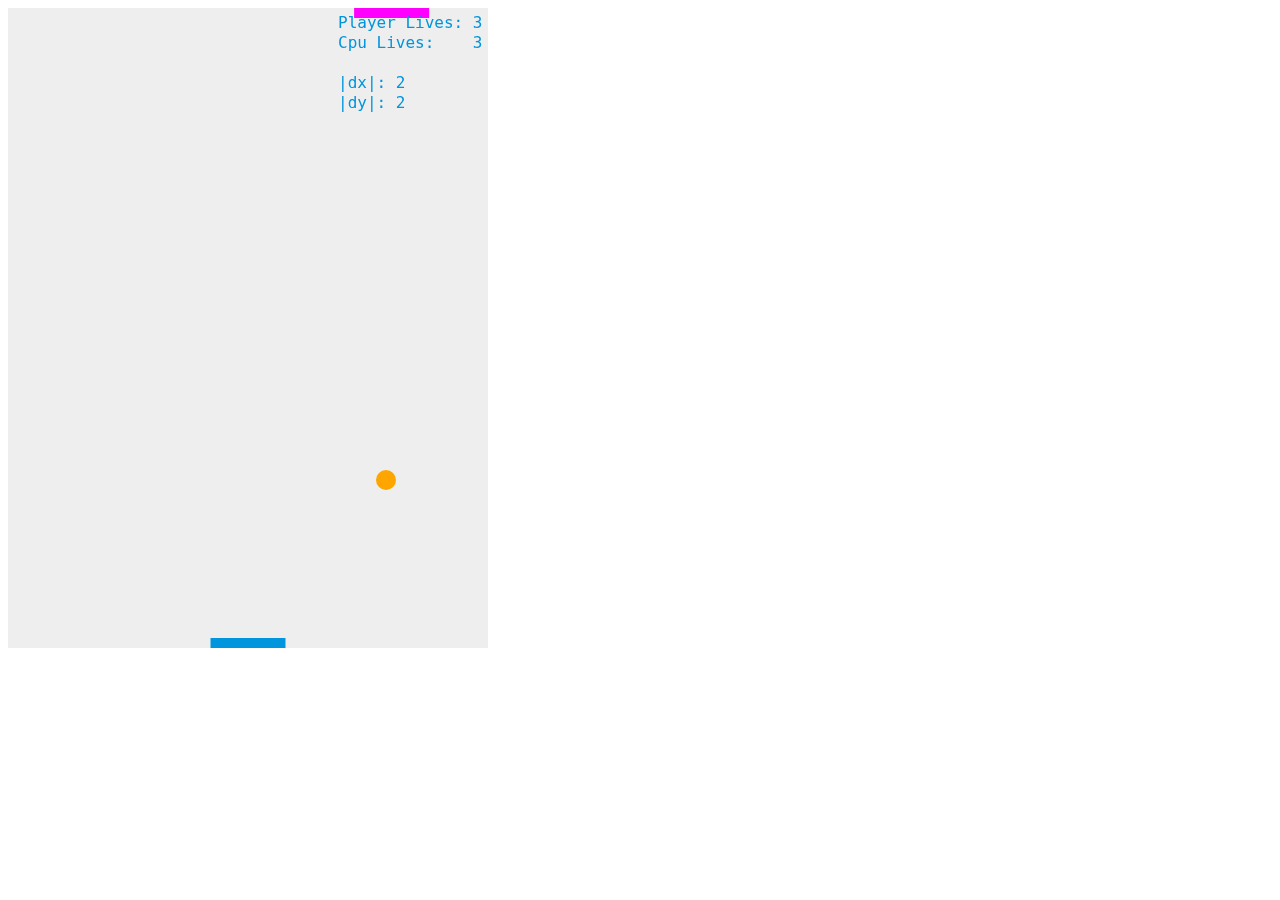
<file: air-hocker-まとめ/index.html>
<!DOCTYPE html>
<html lang="en">
  <head>
    <meta charset="UTF-8" />
    <meta http-equiv="X-UA-Compatible" content="IE=edge" />
    <meta name="viewport" content="width=device-width, initial-scale=1.0" />
    <title>Document</title>
    <link rel="stylesheet" href="./style.css" />
  </head>
  <body>
    <canvas id="myCanvas" width="480" height="640"></canvas>
    <script src="./main.js"></script>
  </body>
</html>
</file>
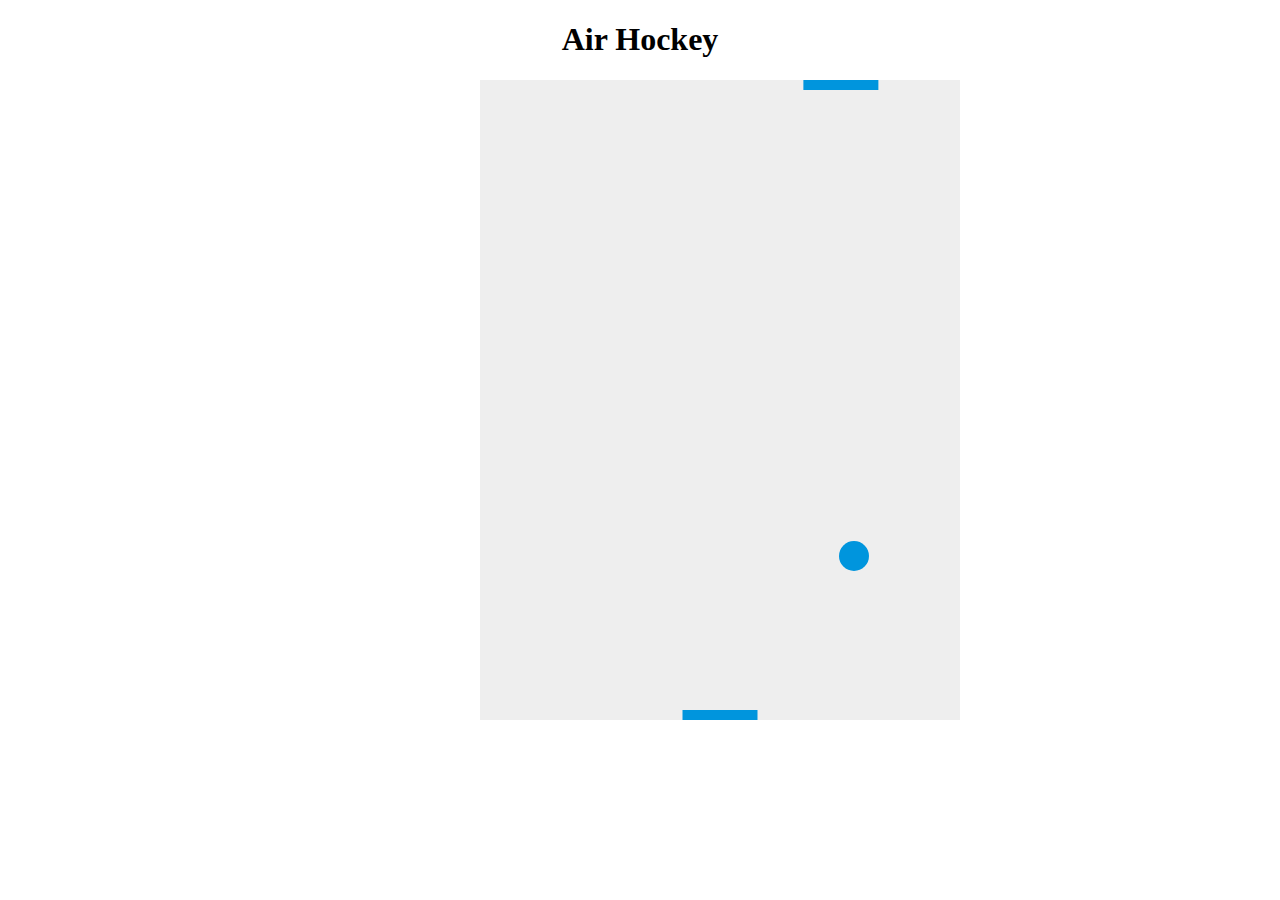
<file: air-hockey/index.html>
<!DOCTYPE html>
<html lang="en">
  <head>
    <meta charset="UTF-8" />
    <meta http-equiv="X-UA-Compatible" content="IE=edge" />
    <meta name="viewport" content="width=device-width, initial-scale=1.0" />
    <title>Document</title>
    <link rel="stylesheet" href="./index.css" />
  </head>
  <body>
    <h1 style="text-align: center">Air Hockey</h1>
    <div class="canvas-wrapper">
      <canvas id="myCanvas" width="480" height="640"></canvas>
    </div>
    <script src="./index.js"></script>
  </body>
</html>
</file>
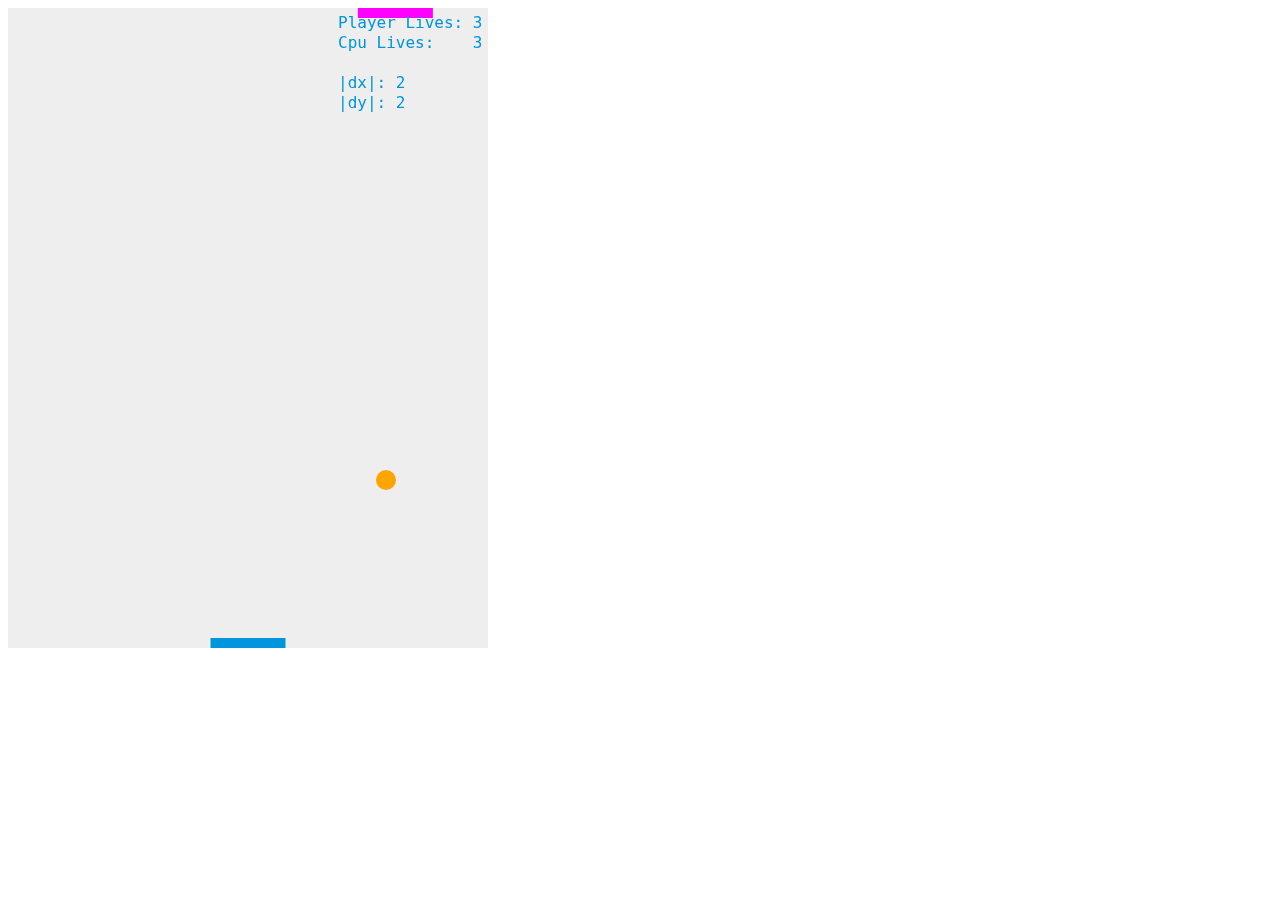
<file: air-hockey2/index.html>
<!DOCTYPE html>
<html lang="en">
  <head>
    <meta charset="UTF-8" />
    <meta http-equiv="X-UA-Compatible" content="IE=edge" />
    <meta name="viewport" content="width=device-width, initial-scale=1.0" />
    <title>Document</title>
    <link rel="stylesheet" href="./index.css" />
  </head>
  <body>
    <canvas id="myCanvas" width="480" height="640"></canvas>
    <!-- <script src="./start.js"></script> -->
    <script src="./full.js"></script>
  </body>
</html>
</file>
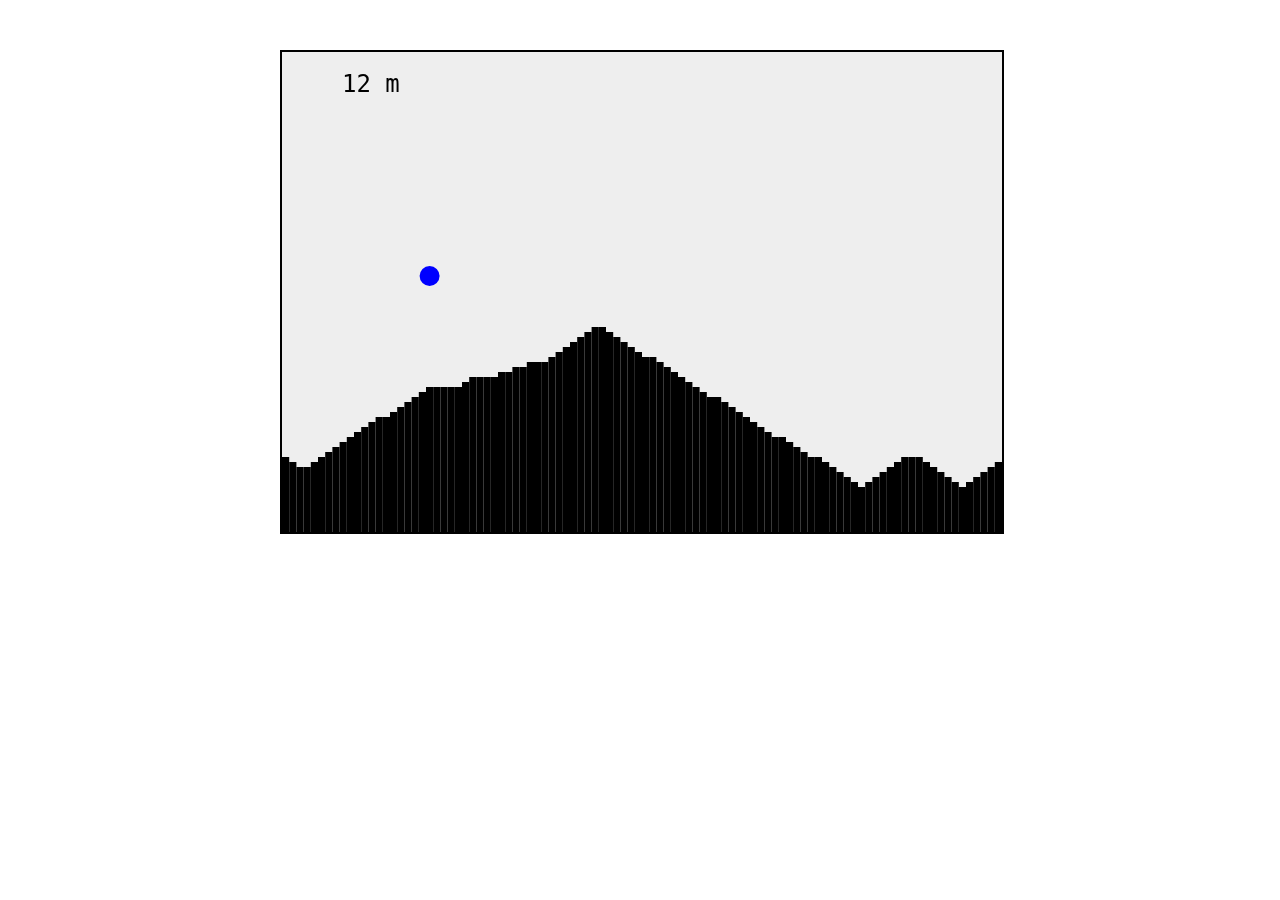
<file: bicycle/index.html>
<!DOCTYPE html>
<html lang="en">
  <head>
    <meta charset="UTF-8" />
    <meta http-equiv="X-UA-Compatible" content="IE=edge" />
    <meta name="viewport" content="width=device-width, initial-scale=1.0" />
    <title>Document</title>
    <link rel="stylesheet" href="./style.css" />
  </head>
  <body>
    <div id="canvas-wrapper">
      <canvas id="canvas"></canvas>
    </div>
    <script src="./main.js"></script>
  </body>
</html>
</file>
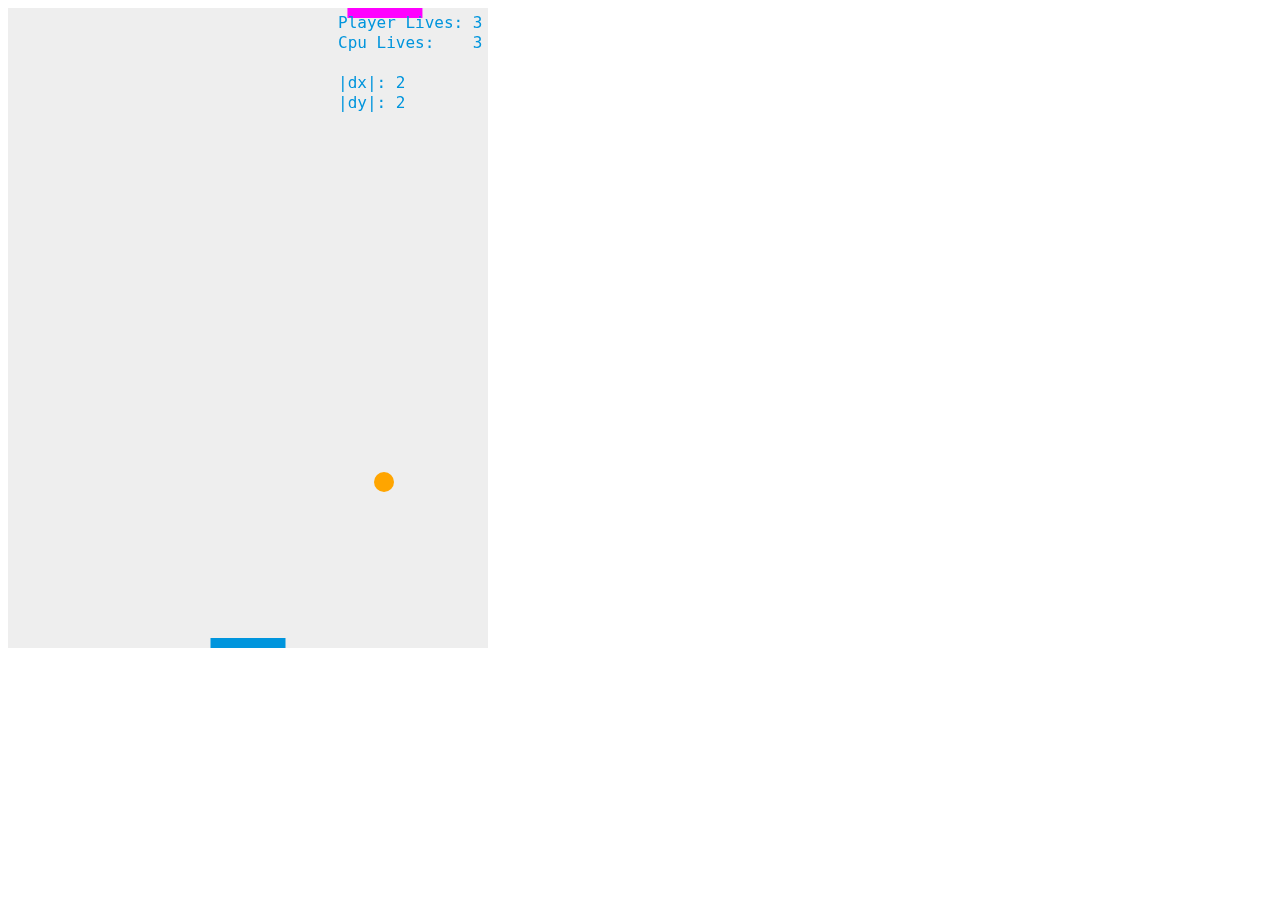
<file: public/air-hocker.html>
<!DOCTYPE html>
<html lang="en">
  <head>
    <meta charset="UTF-8" />
    <meta http-equiv="X-UA-Compatible" content="IE=edge" />
    <meta name="viewport" content="width=device-width, initial-scale=1.0" />
    <title>Document</title>
    <link rel="stylesheet" href="./air-hocker/style.css" />
  </head>
  <body>
    <canvas id="myCanvas" width="480" height="640"></canvas>
    <script src="./air-hocker/main.js"></script>
  </body>
</html>
</file>
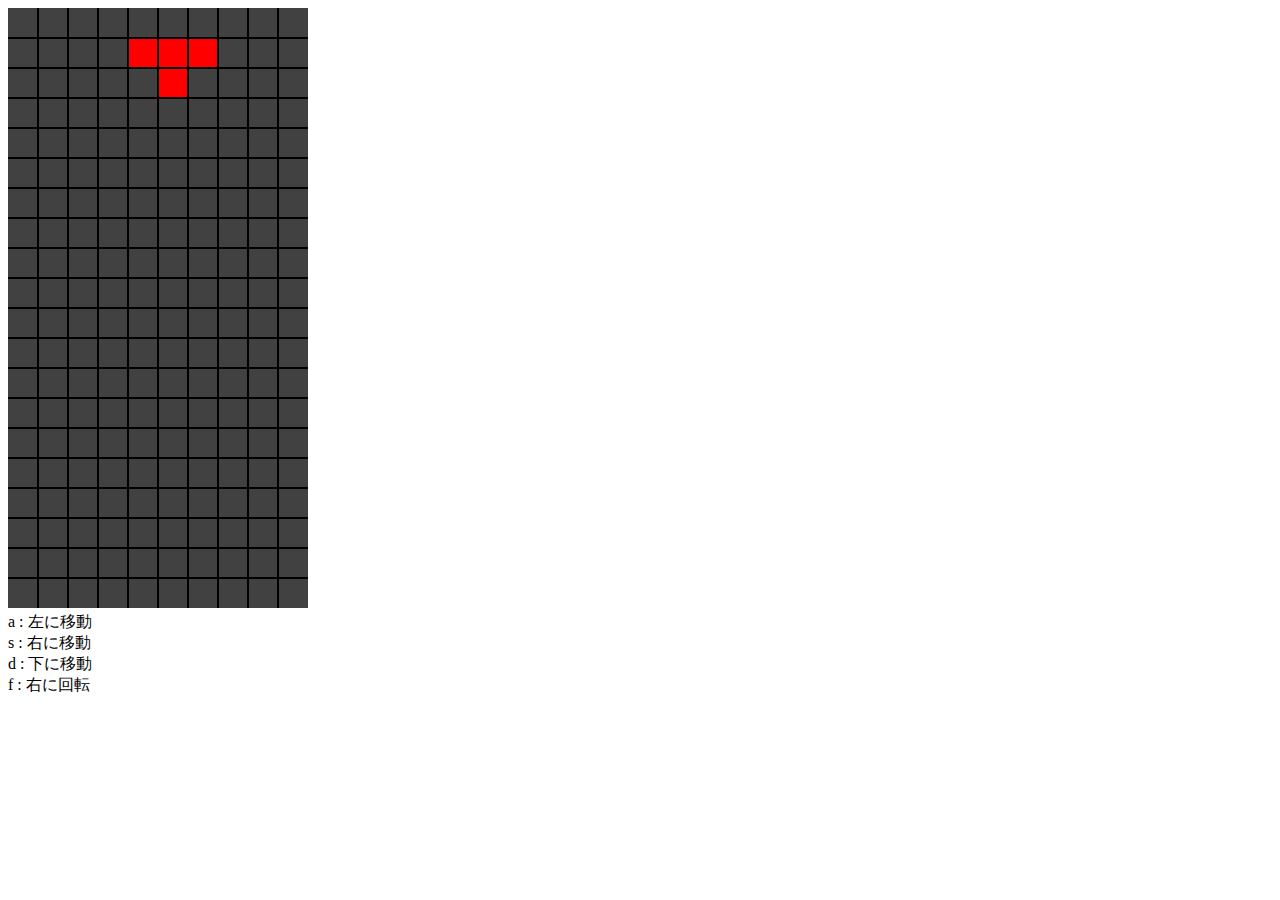
<file: tetro/sample.html>
<!DOCTYPE html>
<html>
  <head>
    <meta charset="UTF-8" />
  </head>
  <body>
    <!-- canvas -->
    <canvas id="tetris" width="300" height="600"></canvas>
    <script type="text/javascript">
      (function () {
        /* 全体のコンフィグ */
        var CONFIG = {
          width: 0 /* 横幅 */,
          hegith: 0 /* 縦幅 */,
          xsqs: 10 /* 横方眼数 */,
          ysqs: 20 /* 縦方眼数 */,
          color: "rgb(65,65,65)" /* 盤面の色 */,
          grid_color: "black" /* 格子の色 */,
          grid_width: 2 /* 格子の幅 */,
        };

        /* 方眼 */
        var SQUARES;
        var squre = function () {
          this.color = 0;
        };

        /* 色リスト */
        var COLOR = {
          default: CONFIG.color,
          red: "rgb(255,0,0)",
          green: "rgb(0,255,0)",
          blue: "rgb(0,0,255)",
          yellow: "rgb(255,255,0)",
          cyan: "rgb(0,255,255)",
          magenta: "rgb(255,0,255)",
        };

        var COLOR_LIST = [
          COLOR.red,
          COLOR.green,
          COLOR.blue,
          COLOR.yellow,
          COLOR.cyan,
          COLOR.magenta,
        ];

        /* ブロックの定義 */
        var BLOCK;
        var block = function () {
          this.color =
            COLOR_LIST[Math.floor(Math.random() * COLOR_LIST.length)];
          this.shape =
            BLOCK_LIST[Math.floor(Math.random() * BLOCK_LIST.length)];
          this.x = CONFIG.xsqs / 2 - 1;
          this.y = 0;
          return this;
        };

        var BLOCK_BOX = [
          [0, 0, 0, 0],
          [0, 1, 1, 0],
          [0, 1, 1, 0],
          [0, 0, 0, 0],
        ];

        var BLOCK_BAR = [
          [1, 1, 1, 1],
          [0, 0, 0, 0],
          [0, 0, 0, 0],
          [0, 0, 0, 0],
        ];

        var BLOCK_LL = [
          [1, 1, 1, 0],
          [1, 0, 0, 0],
          [0, 0, 0, 0],
          [0, 0, 0, 0],
        ];

        var BLOCK_LN = [
          [1, 0, 0, 0],
          [1, 1, 1, 0],
          [0, 0, 0, 0],
          [0, 0, 0, 0],
        ];

        var BLOCK_NL = [
          [1, 0, 0, 0],
          [1, 1, 0, 0],
          [0, 1, 0, 0],
          [0, 0, 0, 0],
        ];

        var BLOCK_NN = [
          [0, 1, 0, 0],
          [1, 1, 0, 0],
          [1, 0, 0, 0],
          [0, 0, 0, 0],
        ];

        var BLOCK_T = [
          [1, 0, 0, 0],
          [1, 1, 0, 0],
          [1, 0, 0, 0],
          [0, 0, 0, 0],
        ];

        var BLOCK_LIST = [
          BLOCK_BOX,
          BLOCK_BAR,
          BLOCK_LL,
          BLOCK_LN,
          BLOCK_NL,
          BLOCK_NN,
          BLOCK_T,
        ];

        /* 描画コンテキスト */
        var CTX;

        /* タイマー */
        var fallTimer;

        /* キー入力 */
        var KEY_DOWN = {
          a: 65 /* left */,
          s: 83 /* right */,
          d: 68 /* down */,
          f: 70 /* turn right */,
          left: 37,
          right: 39,
          down: 40,
          space: 32 /* turn right */,
        };

        /* 初期化処理 */
        function initialize() {
          /* canvasの取得 */
          CTX = document.getElementById("tetris").getContext("2d");
          if (!CTX) {
            return false;
          }

          CONFIG.width = CTX.canvas.width;
          CONFIG.height = CTX.canvas.height;

          /* keydown event */
          document.onkeydown = moveBlock;

          /* 盤面の生成 */
          SQUARES = createSquares(CONFIG);

          /* 落下ブロックの生成 */
          BLOCK = block();

          /* テトリスの起動 */
          drawTetris(CTX, CONFIG, SQUARES, BLOCK);
          fallTimer = setInterval(tetris, 400, CTX, CONFIG, SQUARES, BLOCK);
        }

        /* ブロックの移動 */
        function moveBlock() {
          var key = event.keyCode;

          switch (key) {
            case KEY_DOWN.a:
            case KEY_DOWN.left:
              moveLeftBlock();
              break;
            case KEY_DOWN.s:
            case KEY_DOWN.right:
              moveRightBlock();
              break;
            case KEY_DOWN.f:
            case KEY_DOWN.space:
              turnRightBlock();
              break;
            case KEY_DOWN.d:
            case KEY_DOWN.down:
              moveDownBlock();
              break;
            default:
              break;
          }
        }

        /* 左に移動 */
        function moveLeftBlock() {
          var isEnabeMove = true;

          for (var y = 0; y < BLOCK.shape[0].length; y++) {
            for (var x = 0; x < BLOCK.shape.length; x++) {
              if (BLOCK.shape[x][y] == 0) {
                continue;
              }

              /* これ以上左に行けない */
              if (
                BLOCK.x + x <= 0 ||
                SQUARES[BLOCK.x + x - 1][BLOCK.y + y].color != CONFIG.color
              ) {
                isEnabeMove = false;
                break;
              }
            }
          }

          if (isEnabeMove) {
            BLOCK.x--;
          }
        }

        /* 右に移動 */
        function moveRightBlock() {
          isEnabeMove = true;

          for (var y = 0; y < BLOCK.shape[0].length; y++) {
            for (var x = 0; x < BLOCK.shape.length; x++) {
              if (BLOCK.shape[x][y] != 0) {
                /* これ以上右に行けない */
                if (
                  BLOCK.x + x >= CONFIG.xsqs - 1 ||
                  SQUARES[BLOCK.x + x + 1][BLOCK.y + y].color != CONFIG.color
                ) {
                  isEnabeMove = false;
                  break;
                }
              }
            }
          }

          if (isEnabeMove) {
            BLOCK.x++;
          }
        }

        /* 下に加速 */
        function moveDownBlock() {
          if (!isLanded(CONFIG, SQUARES, BLOCK)) {
            BLOCK.y++;
          }
        }

        /* ターンできるか */
        function isEnableToTurn(tmp) {
          for (var x = 0; x < BLOCK.shape.length; x++) {
            for (var y = 0; y < BLOCK.shape[0].length; y++) {
              if (tmp[x][y] != 0) {
                if (
                  BLOCK.x + x < 0 ||
                  CONFIG.xsqs <= BLOCK.x + x ||
                  BLOCK.y + y < 0 ||
                  CONFIG.ysqs <= BLOCK.y + y ||
                  SQUARES[BLOCK.x + x][BLOCK.y + y].color != CONFIG.color
                ) {
                  return false;
                }
              }
            }
          }
          return true;
        }

        /* ブロックの右回転 */
        function turnRightBlock() {
          var tmp = Array(BLOCK.shape.length);
          for (var x = 0; x < BLOCK.shape.length; x++) {
            tmp[x] = Array(BLOCK.shape[0].length);
          }

          for (var x = 0; x < BLOCK.shape.length; x++) {
            for (var y = 0; y < BLOCK.shape[0].length; y++) {
              tmp[x][y] = BLOCK.shape[y][BLOCK.shape[0].length - 1 - x];
            }
          }

          if (isEnableToTurn(tmp)) {
            BLOCK.shape = tmp;
          }
        }

        /* 方眼の作成 */
        function createSquares(c) {
          var sqrs = new Array(c.ysqs);

          for (var y = 0; y < c.ysqs; y++) {
            sqrs[y] = new Array(c.xsqs);
          }

          for (var x = 0; x < c.xsqs; x++) {
            for (var y = 0; y < c.ysqs; y++) {
              sqrs[x][y] = new squre();
              sqrs[x][y].color = c.color;
            }
          }

          return sqrs;
        }

        /* 盤面の描画 */
        function drawTetris(ctx, c, sqrs, blk) {
          drawBack(ctx, c);
          drawSquare(ctx, c, sqrs);
          drawBlock(ctx, c, blk);
          drawGrid(ctx, c);
        }

        /* 背景の描画 */
        function drawBack(ctx, c) {
          ctx.fillStyle = c.color;
          ctx.fillRect(0, 0, c.width, c.height);

          ctx.strokeStyle = c.grid_color;
          ctx.lineWidth = c.grid_width;

          ctx.beginPath();
          ctx.stroke();
        }

        /* 格子(グリッド)の描画 */
        function drawGrid(ctx, c) {
          ctx.beginPath();

          /* 縦のグリッド線 */
          for (var x = c.width / c.xsqs; x < c.width; x += c.width / c.xsqs) {
            ctx.moveTo(x, 0);
            ctx.lineTo(x, c.height);
          }

          /* 横のグリッド線 */
          for (
            var y = c.height / c.ysqs;
            y < c.height;
            y += c.height / c.ysqs
          ) {
            ctx.moveTo(0, y);
            ctx.lineTo(c.width, y);
          }

          ctx.stroke();
        }

        /* 方眼の描画 */
        function drawSquare(ctx, c, blocks) {
          var x_sp; /* 描画開始座標(x) */
          var y_sp; /* 描画開始座標(y) */
          var w; /* 横幅 */
          var h; /* 縦幅 */

          ctx.beginPath();
          for (var x = 0; x < c.xsqs; x++) {
            for (var y = 0; y < c.ysqs; y++) {
              if (blocks[x][y].color == COLOR.default) {
                continue;
              }

              w = c.width / c.xsqs;
              h = c.height / c.ysqs;
              x_sp = x * w;
              y_sp = y * h;

              ctx.fillStyle = blocks[x][y].color;
              ctx.fillRect(x_sp, y_sp, w, h);
            }
          }
          ctx.stroke();
        }

        /* 落下ブロックの描画 */
        function drawBlock(ctx, c, blk) {
          var width = c.width / c.xsqs;
          var height = c.height / c.ysqs;

          ctx.fillStyle = blk.color;
          for (var x = 0; x < blk.shape.length; x++) {
            for (var y = 0; y < blk.shape[0].length; y++) {
              if (blk.shape[x][y] != 0) {
                if (
                  blk.x + x >= 0 &&
                  blk.x + x <= c.xsqs &&
                  blk.y + y >= 0 &&
                  blk.y + y <= c.ysqs
                ) {
                  ctx.fillRect(
                    (blk.x + x) * width,
                    (blk.y + y) * height,
                    width,
                    height
                  );
                }
              }
            }
          }
        }

        /* ブロックの着地 */
        function addBlock2Board(c, squres, blk) {
          /* 盤面に着色 */
          for (var x = 0; x < blk.shape.length; x++) {
            for (var y = 0; y < blk.shape[0].length; y++) {
              if (blk.shape[x][y] == 0) {
                continue;
              }

              if (blk.x + x <= c.xsqs && blk.y + y <= c.ysqs) {
                squres[blk.x + x][blk.y + y].color = blk.color;
              }
            }
          }
        }

        /* ブロックの落下 */
        function isLanded(c, squres, blk) {
          /* 着地判定 */
          for (var x = 0; x < blk.shape.length; x++) {
            for (var y = 0; y < blk.shape[0].length; y++) {
              if (blk.shape[x][y] != 0) {
                /* 地面と接触 */
                if (blk.y + y == c.ysqs - 1) {
                  return true;
                }

                /* 既設ブロックと接触 */
                if (squres[blk.x + x][blk.y + y + 1].color != c.color) {
                  return true;
                }
              }
            }
          }

          /* Not着地 */
          return false;
        }

        /* GameOverですか? */
        function isGameOver(c, squres) {
          for (var x = c.xsqs / 2 - 2; x < c.xsqs / 2 + 2; x++) {
            if (squres[x][0].color != c.color) {
              return true;
            }
          }

          return false;
        }

        /* 行削除 */
        function eraseLine(c, squres) {
          for (var y = 0; y < c.ysqs; y++) {
            /* is enable to erase ? */
            var flag = true;
            for (var x = 0; x < c.xsqs; x++) {
              if (squres[x][y].color == c.color) {
                flag = false;
                break;
              }
            }

            if (!flag) {
              continue;
            }

            /* do to erase */
            for (var x = 0; x < c.xsqs; x++) {
              squres[x][y].color = c.color;
            }

            if (y != 0) {
              for (var y1 = y; y1 != 0; y1--) {
                for (var x = 0; x < c.xsqs; x++) {
                  squres[x][y1].color = squres[x][y1 - 1].color;
                }
              }
            }
          }
        }

        /* main処理 */
        function tetris(ctx, c, squres, blk) {
          if (isLanded(c, squres, blk)) {
            /* ブロックの着地 */
            addBlock2Board(c, squres, blk);

            /* 削除処理 */
            eraseLine(c, squres);

            /* Game Over ? */
            if (isGameOver(c, squres)) {
              drawTetris(ctx, c, squres, blk);
              clearInterval(fallTimer);
            } else {
              /* 新しいブロックの生成 */
              blk = block();
            }
          } else {
            /* 落下 */
            blk.y++;
          }

          /* 盤面の描画 */
          drawTetris(ctx, c, squres, blk);
        }

        window.addEventListener("load", initialize, false);
      })();
    </script>
    <div>a : 左に移動</div>
    <div>s : 右に移動</div>
    <div>d : 下に移動</div>
    <div>f : 右に回転</div>
  </body>
</html>
</file>
<file: air-hocker-まとめ/style.css>
canvas {
  background: #eee;
}
</file>
<file: air-hockey/index.css>
canvas {
  background: #eee;
}

.canvas-wrapper {
  width: 320px;
  margin: 0 auto;
}
</file>
<file: air-hockey2/index.css>
canvas {
  background: #eee;
}
</file>
<file: bicycle/style.css>
#canvas-wrapper {
  margin: 50px auto 0;
}

#canvas {
  background-color: #eee;
  border: 2px solid;
}
</file>
<file: public/air-hocker/style.css>
canvas {
  background: #eee;
}
</file>
